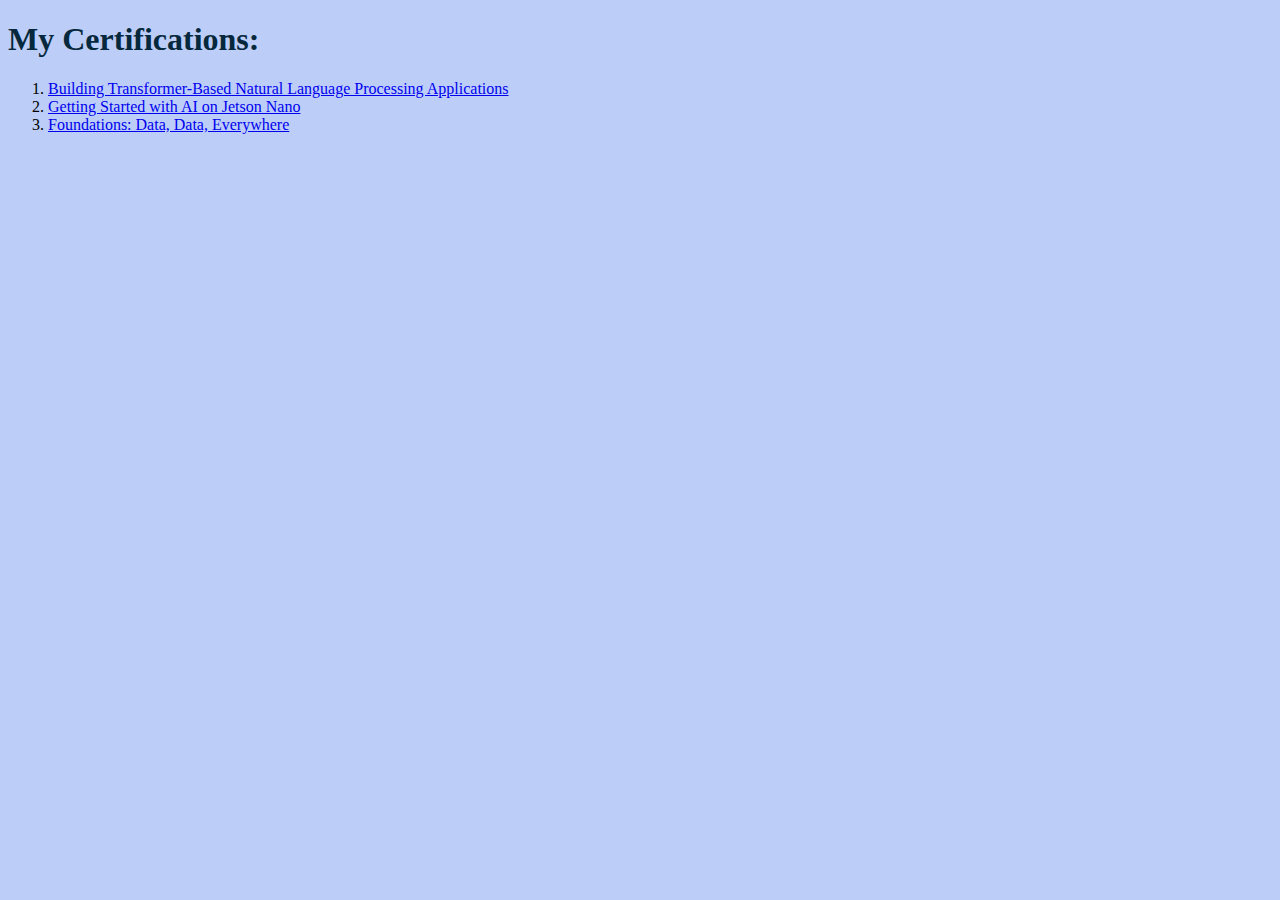
<file: certificate.html>
<!DOCTYPE html>
<html lang="en">
<head>
    <meta charset="UTF-8">
    <meta http-equiv="X-UA-Compatible" content="IE=edge">
    <meta name="viewport" content="width=device-width, initial-scale=1.0">
    <title>Certifications</title>
    <link rel="stylesheet" href="css/styles.css">

</head>
<body>
    <h1>My Certifications:</h1>
    <ol>
        <li><a href="https://courses.nvidia.com/certificates/3759b52baca140049ff4f23b786a1810/">Building Transformer-Based Natural Language Processing Applications</a></li>
        <li><a href="https://courses.nvidia.com/certificates/5ba424934a054f77b7d389bd74631d0d/">Getting Started with AI on Jetson Nano</a></li>
        <li><a href="https://www.coursera.org/account/accomplishments/certificate/7JJ6CXQTSJ7U">Foundations: Data, Data, Everywhere</a></li>
    </ol>
</body>
</html>
</file>
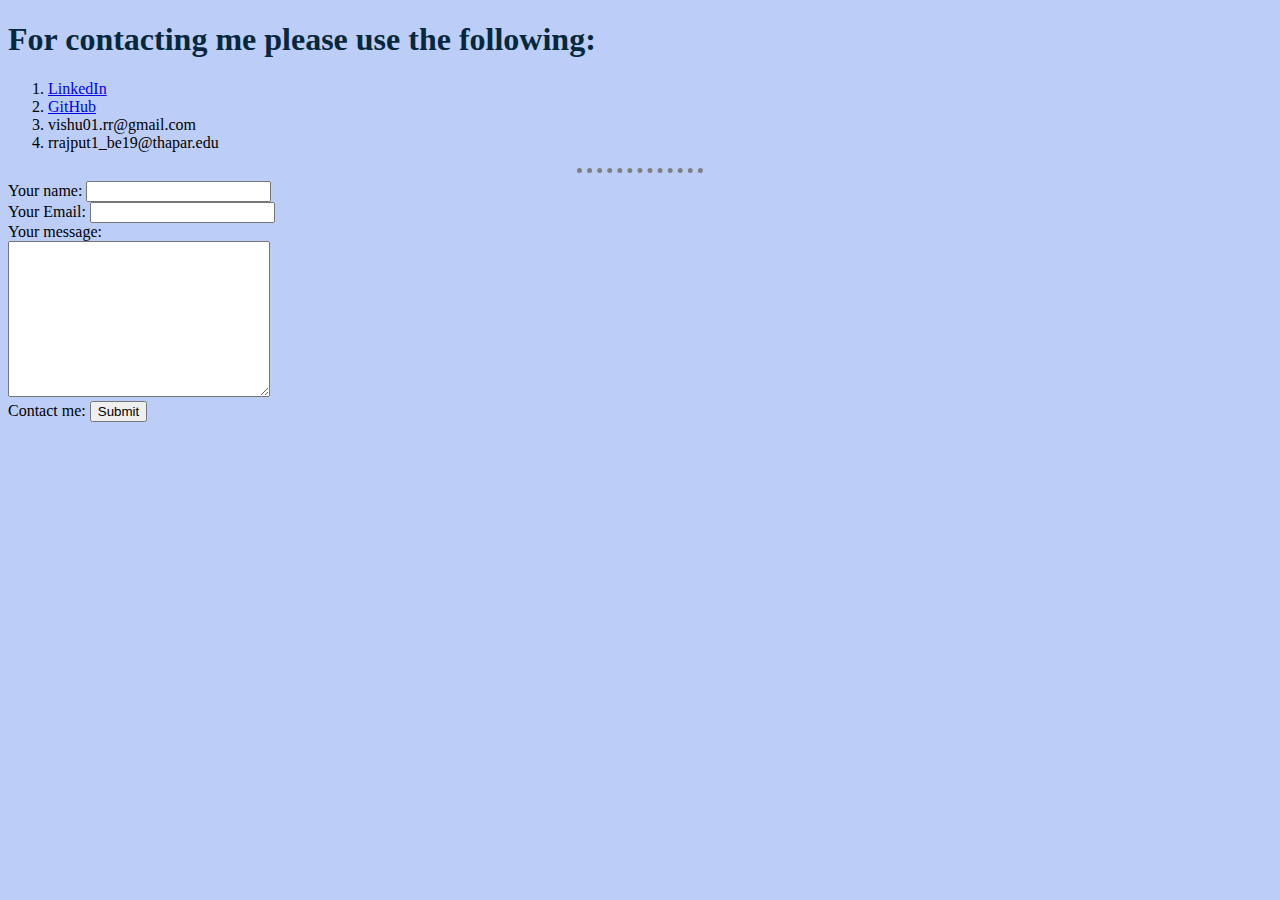
<file: contact.html>
<!DOCTYPE html>
<html lang="en">
<head>
    <meta charset="UTF-8">
    <meta http-equiv="X-UA-Compatible" content="IE=edge">
    <meta name="viewport" content="width=device-width, initial-scale=1.0">
    <title>For Contacting me:</title>
    <link rel="stylesheet" href="css/styles.css">

</head>
<body>
    <h1>For contacting me please use the following:</h1>
    <ol>
        <li><a href="https://www.linkedin.com/in/rohan-rajput-116733196/">LinkedIn</a></li>
        <li><a href="https://github.com/Rohan-Git7">GitHub</a></li>
        
        
        <li>vishu01.rr@gmail.com</li>
        <li>rrajput1_be19@thapar.edu</li>
    </ol>
    <hr>
    <form action="mailto:vishu01.rr@gmail.com" method="post" enctype="text/plain">
        <label> Your name:</label>
        <input type="text" name="YourName"><br>
        <label>Your Email:</label>
        <input type="email" name="YourEmail"><br>
        <label>Your message:</label><br>
        <textarea name="message" id="" cols="30" rows="10"></textarea><br>
        <label>Contact me:</label>
        <input type="submit">
    </form>
</body>
</html>
</file>
<file: css/styles.css>
body {
    background-color: #BCCEF8;
}
hr {
    border-style: dotted none none;
    border-color: grey;
    border-width: 5px;
    height: 0px;
    width: 10%;
}
img {
    
    height: 150px;
}


h1{
    color: #06283D;
}
h3{
    color: #4C6793;
}
#bio {
    font-style: italic;

}
</file>
